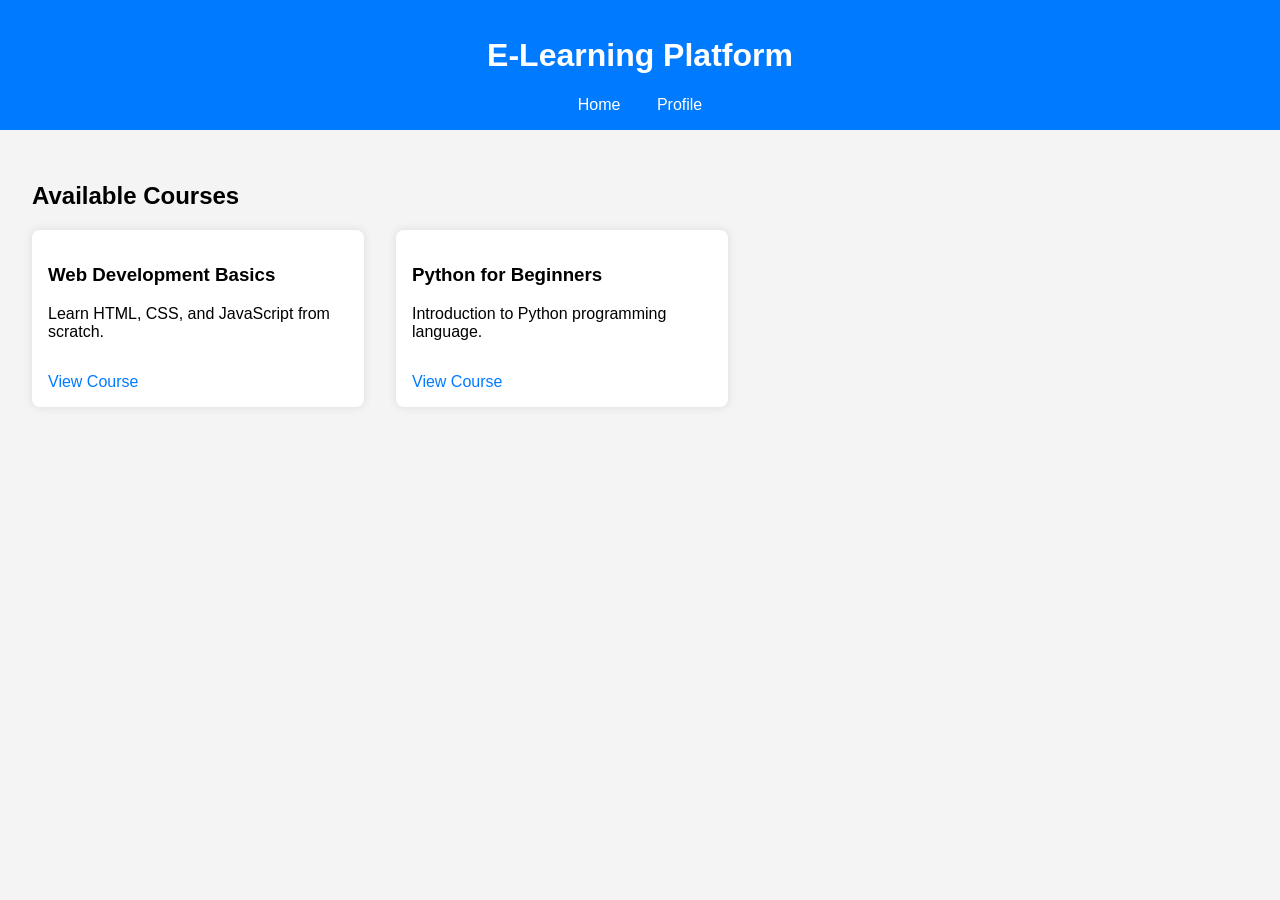
<file: index.html>
<!DOCTYPE html>
<html lang="en">
<head>
    <meta charset="UTF-8">
    <meta name="viewport" content="width=device-width, initial-scale=1.0">
    <title>E-Learning Platform</title>
    <link rel="stylesheet" href="styles.css">
</head>
<body>
    <header>
        <h1>E-Learning Platform</h1>
        <nav>
            <a href="index.html">Home</a>
            <a href="profile.html">Profile</a>
        </nav>
    </header>
    <main>
        <h2>Available Courses</h2>
        <div class="course-list">
            <div class="course-card">
                <h3>Web Development Basics</h3>
                <p>Learn HTML, CSS, and JavaScript from scratch.</p>
                <a href="course.html">View Course</a>
            </div>
            <div class="course-card">
                <h3>Python for Beginners</h3>
                <p>Introduction to Python programming language.</p>
                <a href="course.html">View Course</a>
            </div>
        </div>
    </main>
</body>
</html>
</file>
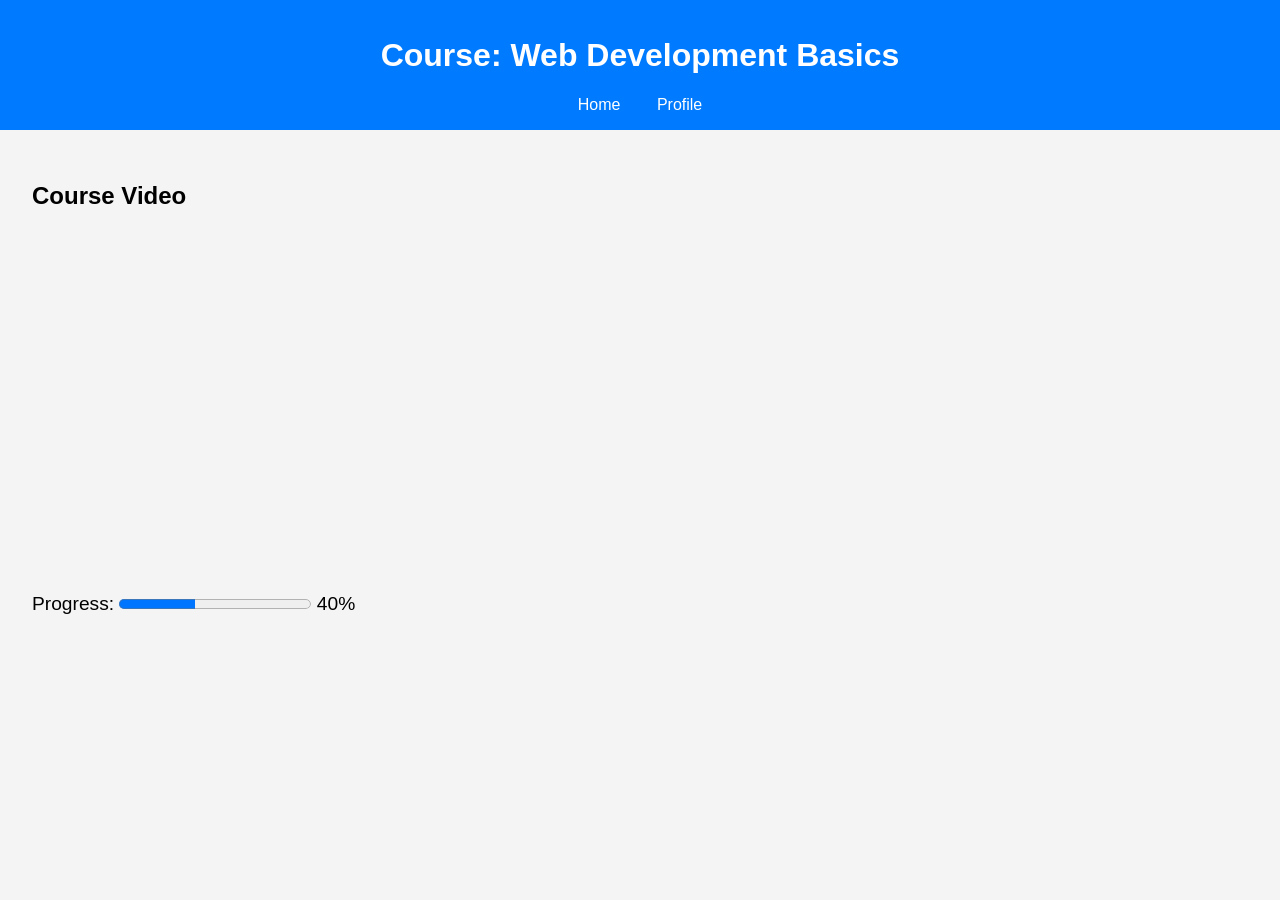
<file: course.html>
<!DOCTYPE html>
<html lang="en">
<head>
    <meta charset="UTF-8">
    <meta name="viewport" content="width=device-width, initial-scale=1.0">
    <title>Course Details</title>
    <link rel="stylesheet" href="styles.css">
</head>
<body>
    <header>
        <h1>Course: Web Development Basics</h1>
        <nav>
            <a href="index.html">Home</a>
            <a href="profile.html">Profile</a>
        </nav>
    </header>
    <main>
        <h2>Course Video</h2>
        <div class="video-container">
            <iframe width="560" height="315" src="https://www.youtube.com/embed/dD2EISBDjWM" frameborder="0" allowfullscreen></iframe>
        </div>
        <div class="progress">
            <label for="course-progress">Progress:</label>
            <progress id="course-progress" value="40" max="100"></progress> 40%
        </div>
    </main>
</body>
</html>
</file>
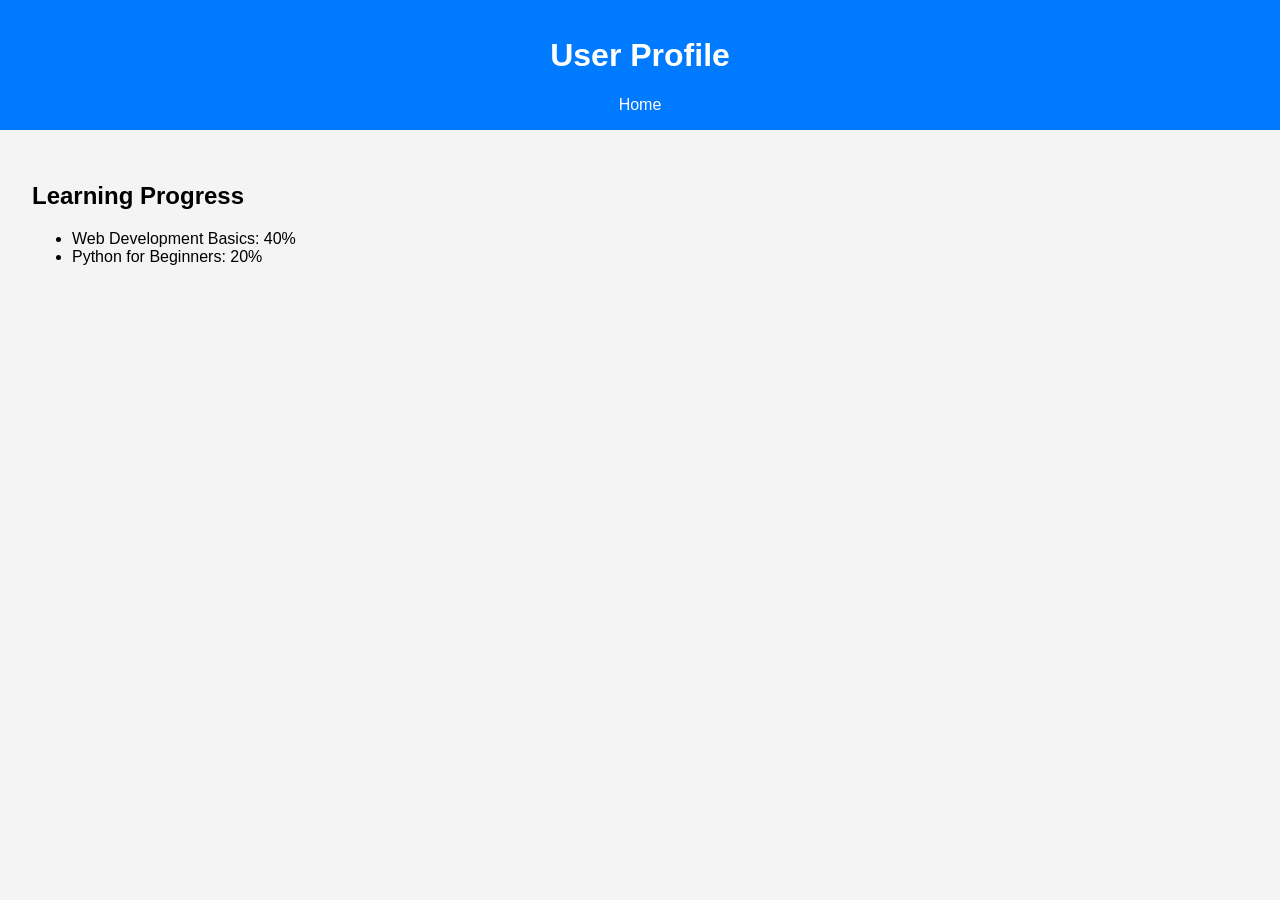
<file: profile.html>
<!DOCTYPE html>
<html lang="en">
<head>
    <meta charset="UTF-8">
    <meta name="viewport" content="width=device-width, initial-scale=1.0">
    <title>User Profile</title>
    <link rel="stylesheet" href="styles.css">
</head>
<body>
    <header>
        <h1>User Profile</h1>
        <nav>
            <a href="index.html">Home</a>
        </nav>
    </header>
    <main>
        <h2>Learning Progress</h2>
        <ul>
            <li>Web Development Basics: 40%</li>
            <li>Python for Beginners: 20%</li>
        </ul>
    </main>
</body>
</html>
</file>
<file: styles.css>
body {
    font-family: Arial, sans-serif;
    margin: 0;
    padding: 0;
    background-color: #f4f4f4;
}

header {
    background-color: #007BFF;
    color: white;
    padding: 1rem;
    text-align: center;
}

nav a {
    margin: 0 1rem;
    color: white;
    text-decoration: none;
}

main {
    padding: 2rem;
}

.course-list {
    display: flex;
    gap: 2rem;
    flex-wrap: wrap;
}

.course-card {
    background-color: white;
    padding: 1rem;
    border-radius: 8px;
    box-shadow: 0 0 10px rgba(0,0,0,0.1);
    width: 300px;
}

.course-card a {
    display: inline-block;
    margin-top: 1rem;
    color: #007BFF;
    text-decoration: none;
}

.video-container {
    margin: 2rem 0;
}

.progress {
    font-size: 1.2rem;
}
</file>
